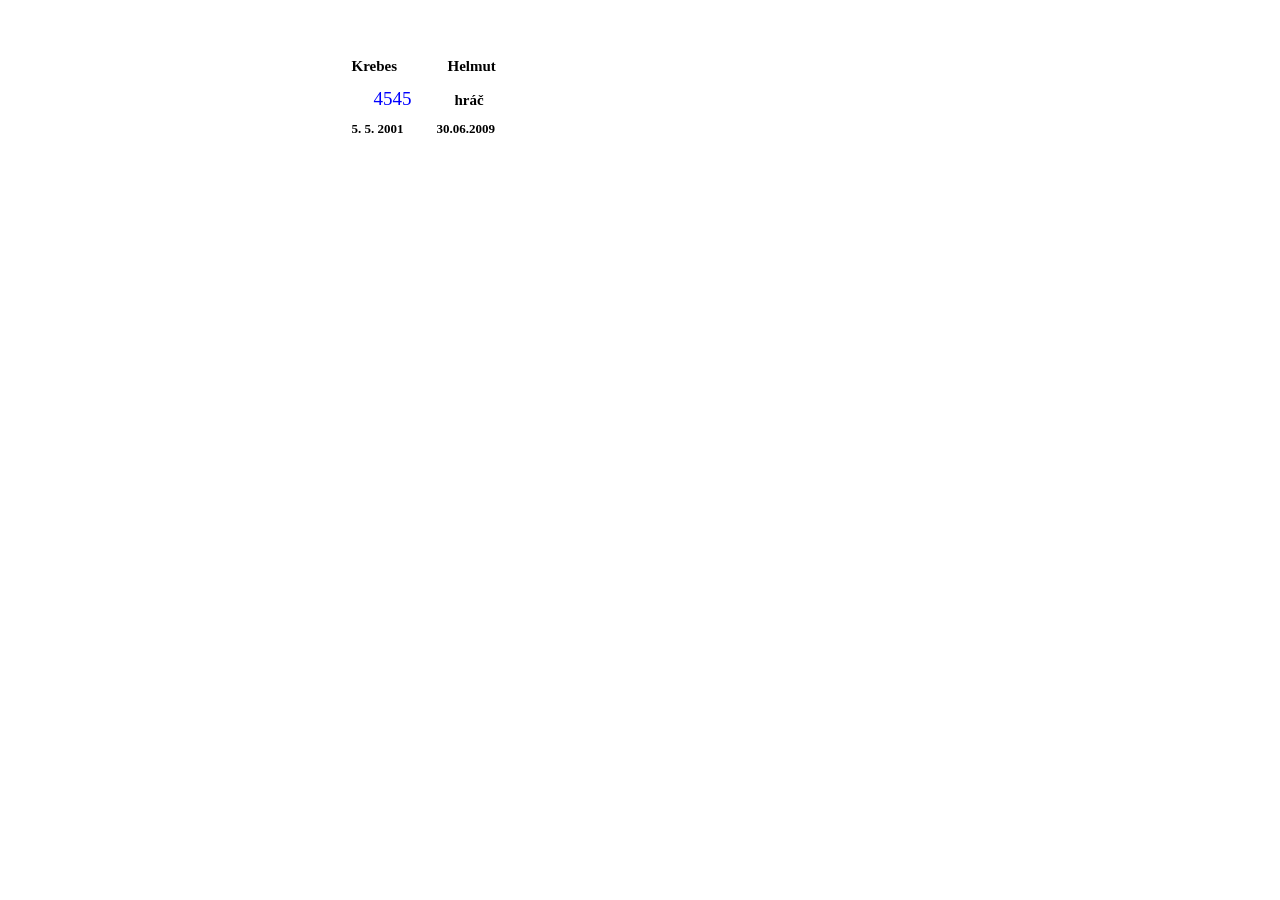
<file: partials/card01/index.html>
<!DOCTYPE html>
<!--[if lt IE 7 ]> <html class="ie ie6 ie-lt10 ie-lt9 ie-lt8 ie-lt7 no-js" lang="en"> <![endif]-->
<!--[if IE 7 ]>    <html class="ie ie7 ie-lt10 ie-lt9 ie-lt8 no-js" lang="en"> <![endif]-->
<!--[if IE 8 ]>    <html class="ie ie8 ie-lt10 ie-lt9 no-js" lang="en"> <![endif]-->
<!--[if IE 9 ]>    <html class="ie ie9 ie-lt10 no-js" lang="en"> <![endif]-->
<!--[if gt IE 9]><!--><html class="no-js" lang="en"><!--<![endif]-->

<head>
	<meta charset="utf-8">
	<meta http-equiv="X-UA-Compatible" content="IE=edge,chrome=1">
	<title></title>
	<meta name="author" content="" />
	<meta name="description" content="" />
	<meta name="copyright" content="" />
	<meta name="viewport" content="width=device-width, initial-scale=1">
	<style type="text/css">
		body,html{
			margin: 0px;
			padding: 0px;
			/*height: 100%;*/
		}
		div{
			box-sizing: border-box;
		}

		.page{
			margin: 15mm 0mm 0mm 93mm;
		}
		.font0,
		.surname, 
		.name,
		.text {
			font: bold 15px 'Times';
			line-height: 17px;
		}
		.ftont1,
		.date-from, 
		.date-to  {
			font: bold 13px 'Times';
			line-height: 15px;
		}

		.font3,
		.number
		 {
			font: 19px 'Times';
			line-height: 21px;
		}

		.surname{
			width: 98px;
			width: 92px;
		}

		.surname, .name{
			display: inline-block;
			margin-bottom: 0px;
			margin-top: 0px;
		}

		.number{
			display: inline-block;
			padding-left: 22px;
			margin-top: 13px;
			margin-bottom: 0px;
			color: #0000ff;
			width: 111px;
			width: 103px;
		}

		.text{
			display: inline-block;
			margin-top: 13px;
			margin-bottom: 0px;
		}
		
		.date{
			margin-top: 10px;
		}
			
		.date-from{
			display: inline-block;
			width: 96px;
			width: 85px;
		}
		
		@media print {
			@page {
				size: auto; 
				margin: 0cm;
			}
		}
		

		.date-to{
			display: inline-block;
		}
		@media screen {
		}
		
	</style>
	
</head>
<body>
	<div class="page">
		<div class="surname">Krebes</div>
		<div class="name">Helmut</div>
		<div><div class="number">4545</div><div class="text">hráč</div>
		</div>
		<div class="date"><div class="date-from">5. 5. 2001</div><div class="date-to">30.06.2009</div>
		</div>
	</div>
	
</body>
</html>
</file>
